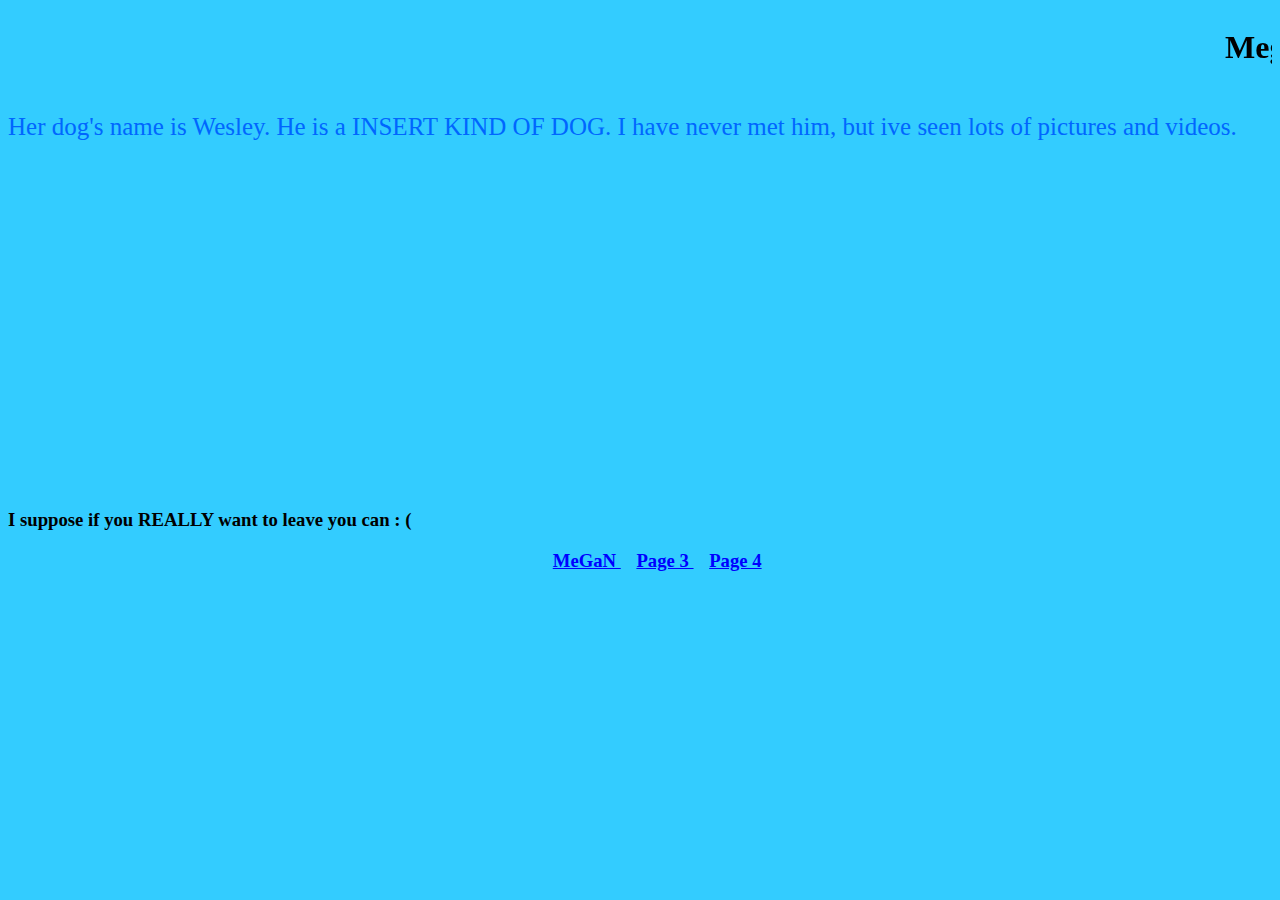
<file: Website/Page 2.html>
<html>
	<head>
		<link type= "text/css" rel= "stylesheet" href="main.css"/>
		<title> </title> 
	</head>
	<body> 
		<marquee> <h1> Megan has a dog too!! </h1> </marquee>
		<p> Her dog's name is Wesley. He is a INSERT KIND OF DOG. I have never met him, but ive seen lots of pictures and videos.
		<br/>
		<br/>
		<iframe width="560" height="315" src="https://www.youtube.com/embed/QjGk_jU6t5A" frameborder="0" allow="accelerometer; autoplay; encrypted-media; gyroscope; picture-in-picture" allowfullscreen></iframe>
		<h3> I suppose if you REALLY want to leave you can : (<h3>
		<nav> 
			<ul id= "navmenu">
				<li class= "navitem"> <a href="index.html"> MeGaN </a></li >
				<li class= "navitem"> <a href="Page 3.html"> Page 3 </a></li>
				<li class= "navitem"> <a href="Page 4.html"> Page 4 </a></li>
			</ul>
		</Nav>
	</body>
</html>
</file>
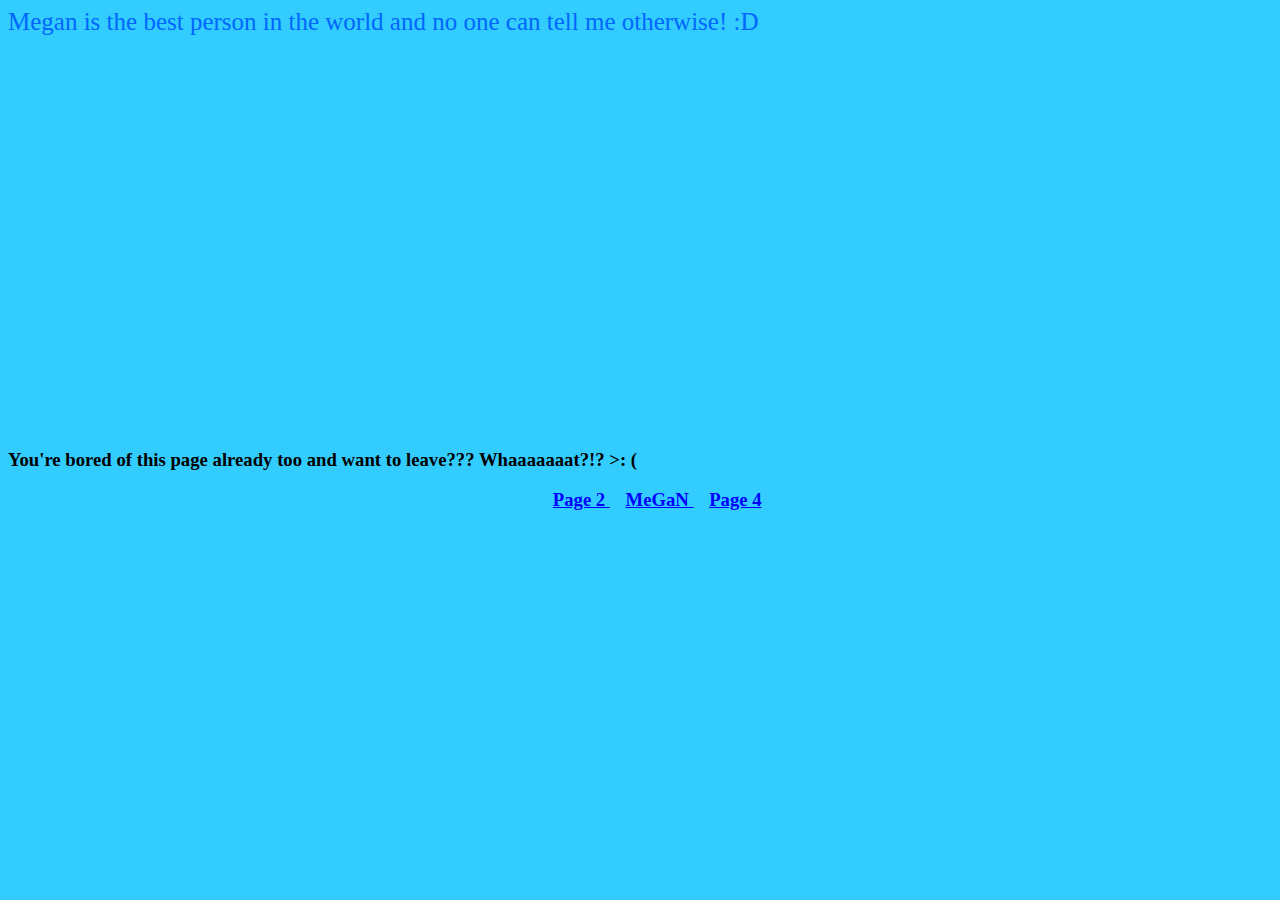
<file: Website/Page 3.html>
<html>
	<head>
		<link type= "text/css" rel= "stylesheet" href="main.css"/>
		<title> </title> 
	</head>
	<body> 
		<p> Megan is the best person in the world and no one can tell me otherwise! :D</p>
		<br/>
		<br/>
		<iframe width="560" height="315" src="https://www.youtube.com/embed/RKOZgQy8qrw" frameborder="0" allow="accelerometer; autoplay; encrypted-media; gyroscope; picture-in-picture" allowfullscreen></iframe>
		<br/>
		<br/>
		<h3> You're bored of this page already too and want to leave??? Whaaaaaaat?!? >: (<h3>
		<nav> 
			<ul id= "navmenu">
				<li class= "navitem"> <a href="Page 2.html"> Page 2 </a></li >
				<li class= "navitem"> <a href="index.html"> MeGaN </a></li>
				<li class= "navitem"> <a href="Page 4.html"> Page 4 </a></li>
			</ul>
		</Nav>
	</body>
</html>
</file>
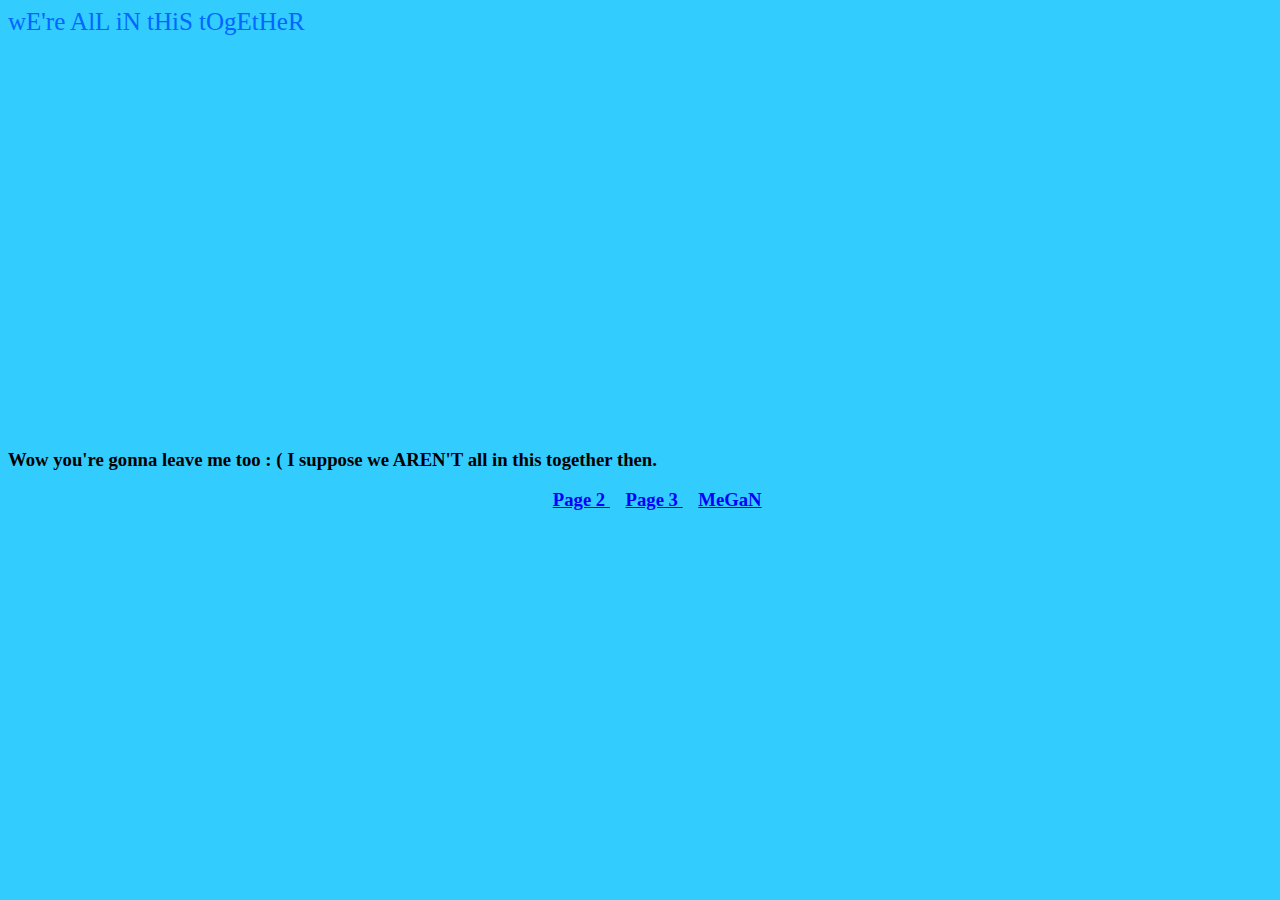
<file: Website/Page 4.html>
<html>
	<head>
		<link type= "text/css" rel= "stylesheet" href="main.css"/>
		<title> </title> 
	</head>
	<body> 
		<p> wE're AlL iN tHiS tOgEtHeR</p>
		<br/>
		<br/>
		<iframe width="560" height="315" src="https://www.youtube.com/embed/DykVJl6wr_4" frameborder="0" allow="accelerometer; autoplay; encrypted-media; gyroscope; picture-in-picture" allowfullscreen></iframe>
		<br/>
		<br/>
		<h3> Wow you're gonna leave me too : ( I suppose we AREN'T all in this together then. <h3>
		<nav> 
			<ul id= "navmenu">
				<li class= "navitem"> <a href="Page 2.html"> Page 2 </a></li >
				<li class= "navitem"> <a href="Page 3.html"> Page 3 </a></li>
				<li class= "navitem"> <a href="index.html"> MeGaN </a></li>
			</ul>
		</Nav>
	</body>
</html>
</file>
<file: Website/main.css>
p{color:#0066ff; font-size:25px;} 
html{background-color:#33ccff;}
#banner {
	height:200px;
	width:1000px;
	border:2px solid black;
	background-color:#ff3300;
	font-size:3em;
	margin-bottom: 15px;
}

#footer{
	height:200px;
	width:1000px;
	border:2px solid black;
	background-color:#ff3300;
	font-size:3em;
	margin-top:15px;
	padding: 20px;
}

.listitem {
	color:purple;
	font-size:20px;
}

#listtt {
	width:20%;
	border-radius: 1px;
	border: 3px dashed red;
}

.lookie {
	color: #ff3300;
}

#one {
	height:150px;
	width:150px;
	background-color: purple;
	display: inline-block;
	position: fixed;
	left: 25%;
}

#two{
	height:150px;
	width:150px;
	background-color: purple;
	display: inline-block;
	position: absolute;
	z-index: 1;
}

#three{
	height:150px;
	width:150px;
	background-color: purple;
	display: inline-block;
	position: relative;
	top: 750px;
	z-index: 2;
}

#backgrounf-h {
	height: 2048px;
}

.navitem {
	list-style-type:none;
	display:inline;
	margin-right: .3em;
	padding: 2px 5px;
}

#navmenu {
	text-align:center;
	color:green;
}

a:link {
	color:blue;
}

a:visited {
	color:purple;
}

a:hover {
	color:yellow;
}

a:active {
	color:green;
}

.rightside {
	float:right;
	width:48%;
}

.leftside {
	width:48%;
}

.clearfloat {
	clear:both;
}


.imagee{
	border:5px solid;
	padding:5px;
	margin:5px;
}

.cat{
	float:right;
}
</file>
